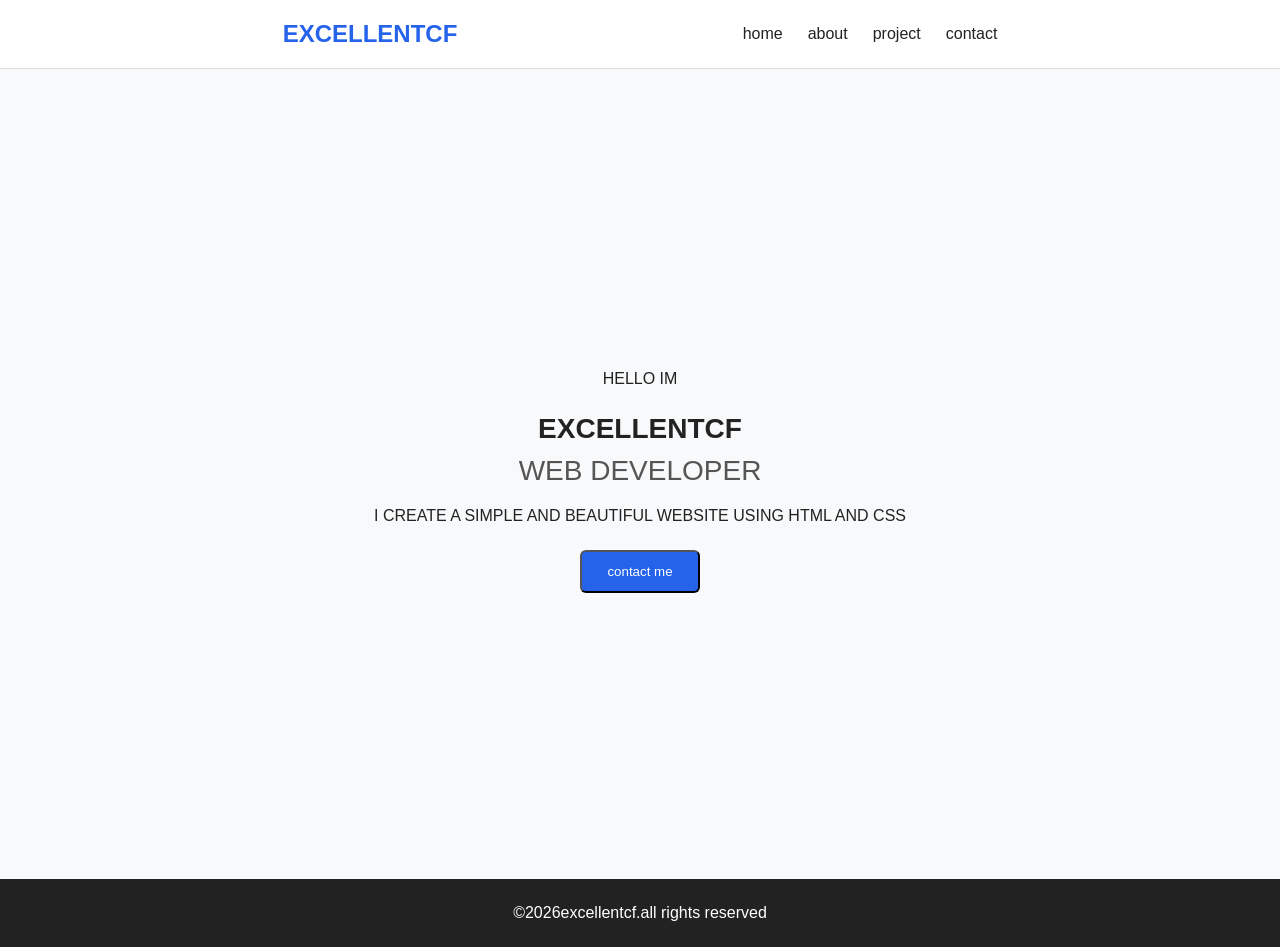
<file: INDEX.HTML>
<!DOCTYPE html>
<html lang="en">
<head>
    <meta charset="UTF-8">
    <meta name="viewport" content="width=device-width, initial-scale=1.0">
    <title>EXCELLENTCF</title>
    <style>
        *{
    margin: auto;
    padding-block-end:0;
    box-sizing: border-box;
}
html{
    scroll-behavior: smooth;
}
body{
    font-family: arial,sans-serif;
    line-height: 1,6;
    color: #222;
    background:#f8f9fa;
}
header{
    background: #ffffff;
    border-bottom: 1px solid #ddd;
    position: sticky;
    top: 0;
    z-index:100 ;
}
nav{
    max-width: 1000px;
    margin: auto;
    padding: 20px;
    display: flex;
    justify-content: space-between;
    align-items: center;
}
nav h2{
    color: #2563eb;
}
nav ul{
    list-style: none;
    display: flex;
    gap: 25px;
}
nav a{
    text-decoration: none;
    color: #222;
    font-weight: 500;
}
nav a:hover{
    color: #2563eb;


}
.hero{
    min-height: 90vh;
    display: flex;
    justify-content: center;
    align-items: center;
    text-align: center;
    padding: 40px 20px;
}
.small-text{
    color: #2563eb;
    font: 18px;
}
.hero h1{
    font-size: 28px;
    margin: 10px 0;
}
.hero h2{
    font-size: 28px;
    font-weight: normal;
    color: #555;
}
.hero p{
    margin: 15px 0 25px;
}
button{
    background: #2563eb;
    display: inline-block;
    border-radius: 6px;
    color: white;
    text-decoration: none;
    padding: 12px 25px;
}
.button a{
    text-decoration: none;
    color: #ffffff;
}

section{
    max-width: 1000px;
    margin:auto;
    padding:80px 20px;
}
section h2{
    font-size: 32px;
    margin-bottom: 20px;
}
.project{
    display: grid;
    grid-template-columns: repeat(3,1fr);
    gap: 20px;
}
.card{
    background: #ffffff;
    padding: 25px;
    border-radius: 8px;
    border: 1px solid #ddd;
}
.card h3{
    margin-bottom: 10px;
    color: #2563eb;
}

footer{
    text-align: center;
    padding: 25px;
    background: #222;
    color: white;
}
@media(max-width:700px){
    nav{
        flex-direction: column;
        gap: 15px;
    }
    nav ul{
        gap: 15px;
        flex-wrap: wrap;
        justify-content: center;
    }
    .hero h1{
        font-size: 48px;
    }
    .project{
        grid-template-columns: 1fr;
    }}
    
    </style>
    
<body> 
   <header>
    <nav>
        <h2>EXCELLENTCF</h2>
        <ul>

            <li><a href="INDEX.HTML">home</a></li>
            <li><a href="about.html">about</a></li>
            <li><a href="project.html">project</a></li>
            <li><a href="contact.html">contact</a></li>
            
        </ul>
    </nav>
   </header>
   <main>
    <section class="hero">
    <div>
        <P CLASS="SMALLTEXT">HELLO IM</P>
        <h1>EXCELLENTCF</h1>
        <h2>WEB DEVELOPER</h2>
        <P>I CREATE A SIMPLE AND BEAUTIFUL WEBSITE USING HTML AND CSS</P>
       <button class="button"><a HREF="contact.html">contact me</a></button>
    </div>
</section>

   
   <footer>
    <p>&copy2026excellentcf.all rights reserved</p>
   </footer>
</body>
</html>
</file>
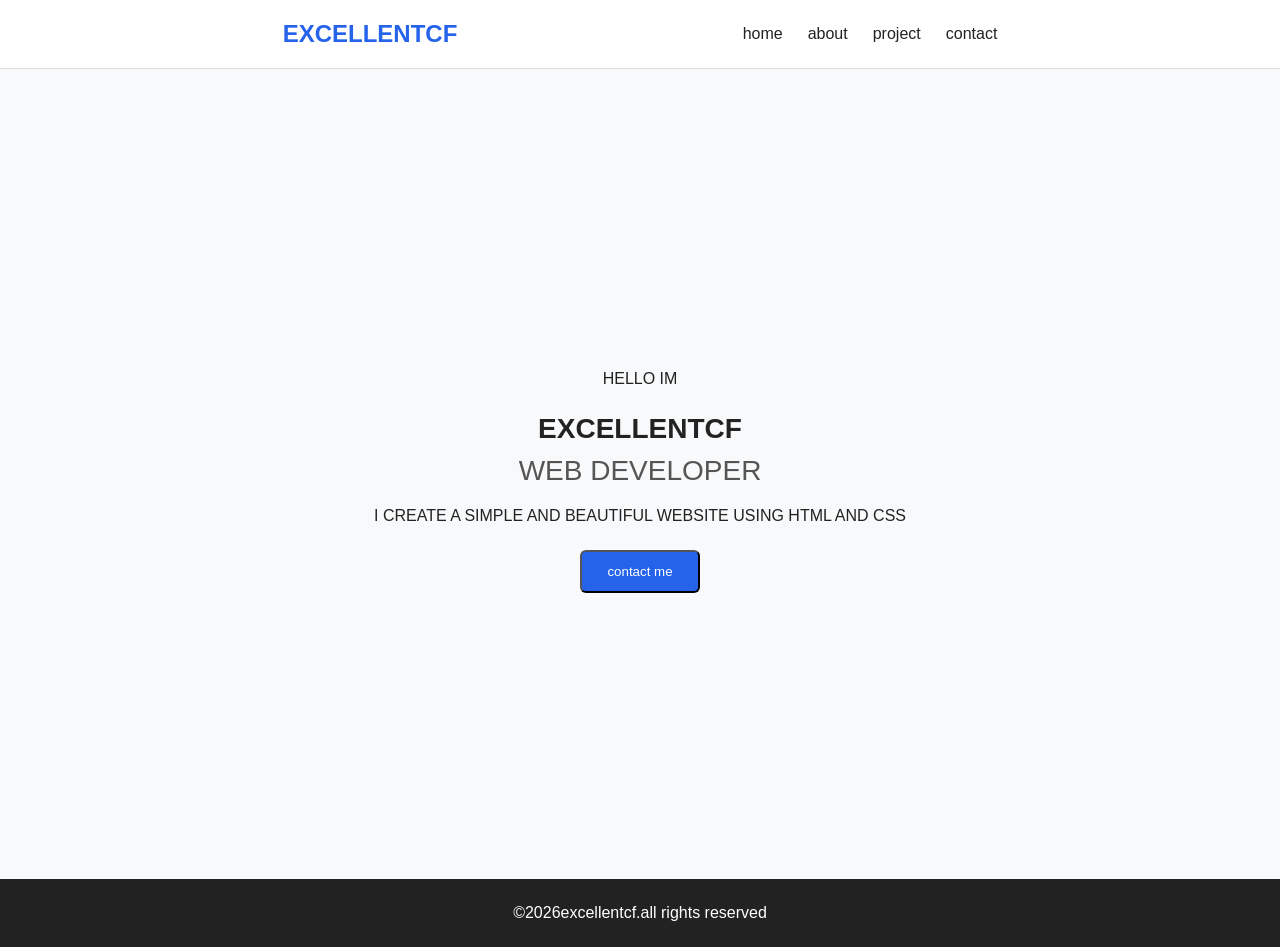
<file: index.html>
<!DOCTYPE html>
<html lang="en">
<head>
    <meta charset="UTF-8">
    <meta name="viewport" content="width=device-width, initial-scale=1.0">
    <title>EXCELLENTCF</title>
    <style>
        *{
    margin: auto;
    padding-block-end:0;
    box-sizing: border-box;
}
html{
    scroll-behavior: smooth;
}
body{
    font-family: arial,sans-serif;
    line-height: 1,6;
    color: #222;
    background:#f8f9fa;
}
header{
    background: #ffffff;
    border-bottom: 1px solid #ddd;
    position: sticky;
    top: 0;
    z-index:100 ;
}
nav{
    max-width: 1000px;
    margin: auto;
    padding: 20px;
    display: flex;
    justify-content: space-between;
    align-items: center;
}
nav h2{
    color: #2563eb;
}
nav ul{
    list-style: none;
    display: flex;
    gap: 25px;
}
nav a{
    text-decoration: none;
    color: #222;
    font-weight: 500;
}
nav a:hover{
    color: #2563eb;


}
.hero{
    min-height: 90vh;
    display: flex;
    justify-content: center;
    align-items: center;
    text-align: center;
    padding: 40px 20px;
}
.small-text{
    color: #2563eb;
    font: 18px;
}
.hero h1{
    font-size: 28px;
    margin: 10px 0;
}
.hero h2{
    font-size: 28px;
    font-weight: normal;
    color: #555;
}
.hero p{
    margin: 15px 0 25px;
}
button{
    background: #2563eb;
    display: inline-block;
    border-radius: 6px;
    color: white;
    text-decoration: none;
    padding: 12px 25px;
}
.button a{
    text-decoration: none;
    color: #ffffff;
}

section{
    max-width: 1000px;
    margin:auto;
    padding:80px 20px;
}
section h2{
    font-size: 32px;
    margin-bottom: 20px;
}
.project{
    display: grid;
    grid-template-columns: repeat(3,1fr);
    gap: 20px;
}
.card{
    background: #ffffff;
    padding: 25px;
    border-radius: 8px;
    border: 1px solid #ddd;
}
.card h3{
    margin-bottom: 10px;
    color: #2563eb;
}

footer{
    text-align: center;
    padding: 25px;
    background: #222;
    color: white;
}
@media(max-width:700px){
    nav{
        flex-direction: column;
        gap: 15px;
    }
    nav ul{
        gap: 15px;
        flex-wrap: wrap;
        justify-content: center;
    }
    .hero h1{
        font-size: 48px;
    }
    .project{
        grid-template-columns: 1fr;
    }}
    
    </style>
    
<body> 
   <header>
    <nav>
        <h2>EXCELLENTCF</h2>
        <ul>

            <li><a href="index.html">home</a></li>
            <li><a href="about.html">about</a></li>
            <li><a href="project.html">project</a></li>
            <li><a href="contact.html">contact</a></li>
            
        </ul>
    </nav>
   </header>
   <main>
    <section class="hero">
    <div>
        <P CLASS="SMALLTEXT">HELLO IM</P>
        <h1>EXCELLENTCF</h1>
        <h2>WEB DEVELOPER</h2>
        <P>I CREATE A SIMPLE AND BEAUTIFUL WEBSITE USING HTML AND CSS</P>
       <button class="button"><a HREF="contact.html">contact me</a></button>
    </div>
</section>

   
   <footer>
    <p>&copy2026excellentcf.all rights reserved</p>
   </footer>
</body>
</html>
</file>
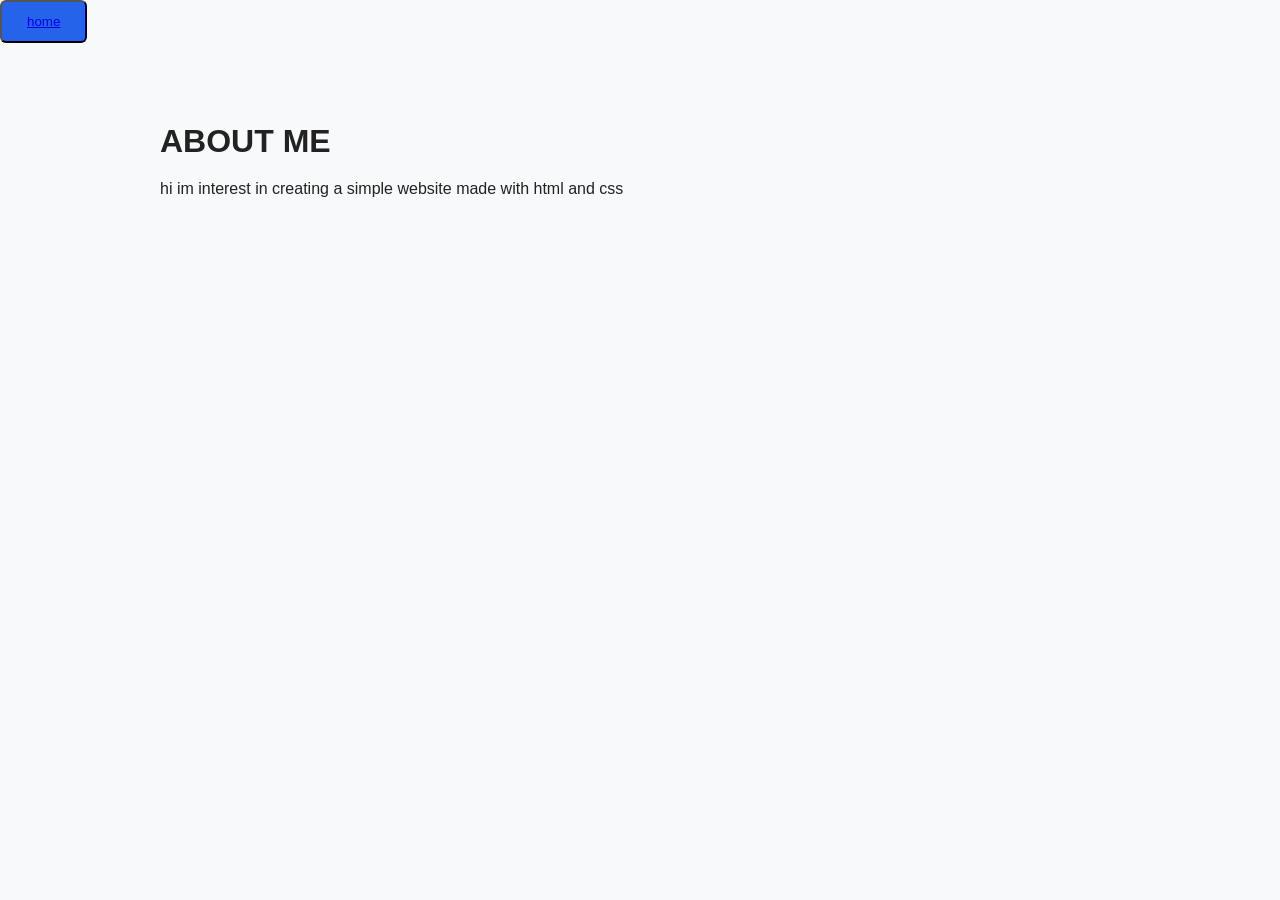
<file: about.html>
<!DOCTYPE html>
<html lang="en">
<head>
    <meta charset="UTF-8">
    <meta name="viewport" content="width=device-width, initial-scale=1.0">
    <title>about</title>
     <style>
        *{
    margin: auto;
    padding-block-end:0;
    box-sizing: border-box;
}
html{
    scroll-behavior: smooth;
}
body{
    font-family: arial,sans-serif;
    line-height: 1,6;
    color: #222;
    background:#f8f9fa;
}
header{
    background: #ffffff;
    border-bottom: 1px solid #ddd;
    position: sticky;
    top: 0;
    z-index:100 ;
}
nav{
    max-width: 1000px;
    margin: auto;
    padding: 20px;
    display: flex;
    justify-content: space-between;
    align-items: center;
}
nav h2{
    color: #2563eb;
}
nav ul{
    list-style: none;
    display: flex;
    gap: 25px;
}
nav a{
    text-decoration: none;
    color: #222;
    font-weight: 500;
}
nav a:hover{
    color: #2563eb;


}
.hero{
    min-height: 90vh;
    display: flex;
    justify-content: center;
    align-items: center;
    text-align: center;
    padding: 40px 20px;
}
.small-text{
    color: #2563eb;
    font: 18px;
}
.hero h1{
    font-size: 28px;
    margin: 10px 0;
}
.hero h2{
    font-size: 28px;
    font-weight: normal;
    color: #555;
}
.hero p{
    margin: 15px 0 25px;
}
button{
    background: #2563eb;
    display: inline-block;
    border-radius: 6px;
    color: white;
    text-decoration: none;
    padding: 12px 25px;
}
.button a{
    text-decoration: none;
    color: #ffffff;
}

section{
    max-width: 1000px;
    margin:auto;
    padding:80px 20px;
}
section h2{
    font-size: 32px;
    margin-bottom: 20px;
}
.project{
    display: grid;
    grid-template-columns: repeat(3,1fr);
    gap: 20px;
}
.card{
    background: #ffffff;
    padding: 25px;
    border-radius: 8px;
    border: 1px solid #ddd;
}
.card h3{
    margin-bottom: 10px;
    color: #2563eb;
}

footer{
    text-align: center;
    padding: 25px;
    background: #222;
    color: white;
}
@media(max-width:700px){
    nav{
        flex-direction: column;
        gap: 15px;
    }
    nav ul{
        gap: 15px;
        flex-wrap: wrap;
        justify-content: center;
    }
    .hero h1{
        font-size: 48px;
    }
    .project{
        grid-template-columns: 1fr;
    }}
    
    </style>
</head>

<body>
    <button><a href="index. html">home</a></button>
<section id="about">
    <h2>ABOUT ME</h2>
        <p>hi im interest in creating a simple website made with html and css</p>
</section>
</body>
</html>
</file>
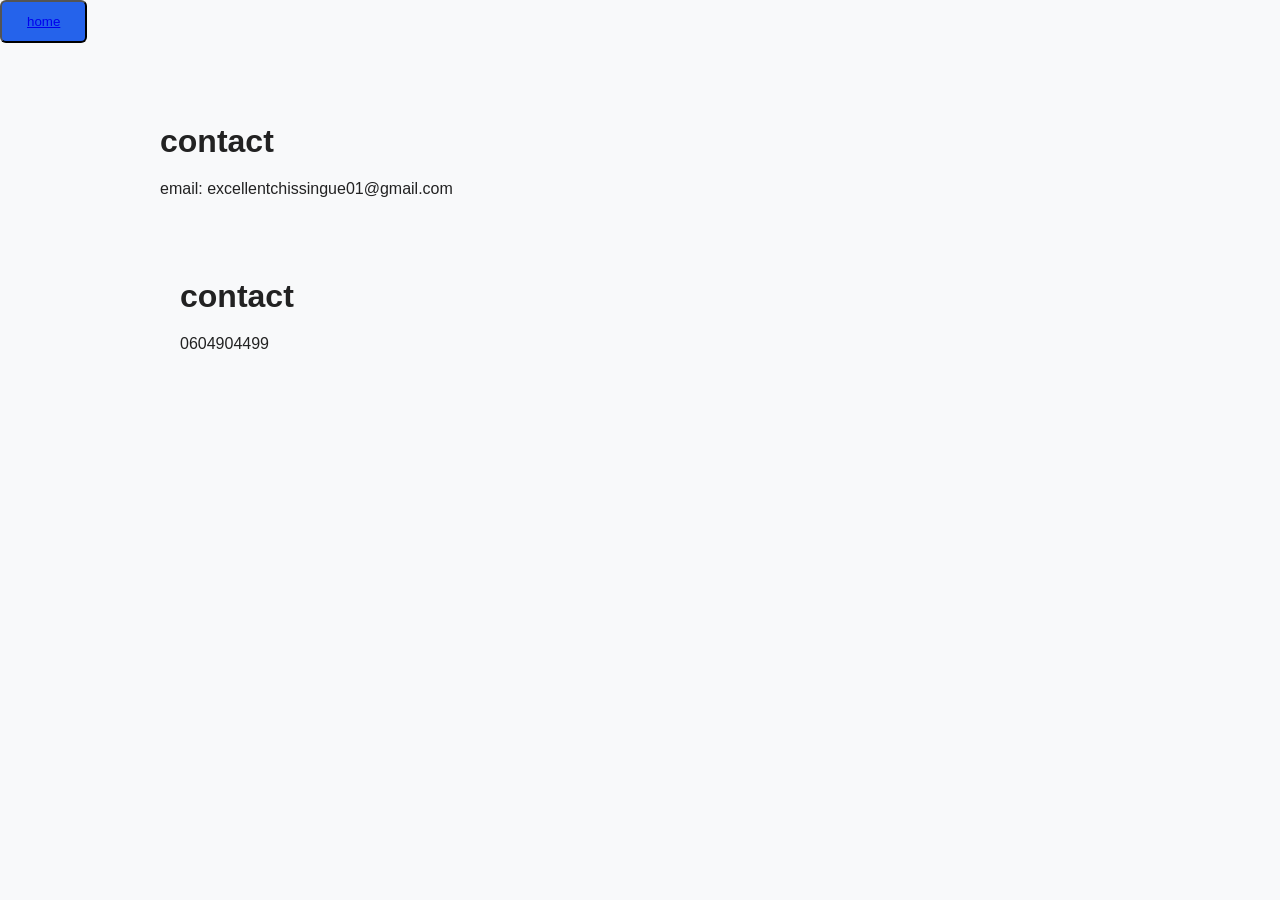
<file: contact.html>
<!DOCTYPE html>
<html lang="en">
<head>
    <meta charset="UTF-8">
    <meta name="viewport" content="width=device-width, initial-scale=1.0">
    <title>contact</title>
    
<style>
        *{
    margin: auto;
    padding-block-end:0;
    box-sizing: border-box;
}
html{
    scroll-behavior: smooth;
}
body{
    font-family: arial,sans-serif;
    line-height: 1,6;
    color: #222;
    background:#f8f9fa;
}
header{
    background: #ffffff;
    border-bottom: 1px solid #ddd;
    position: sticky;
    top: 0;
    z-index:100 ;
}
nav{
    max-width: 1000px;
    margin: auto;
    padding: 20px;
    display: flex;
    justify-content: space-between;
    align-items: center;
}
nav h2{
    color: #2563eb;
}
nav ul{
    list-style: none;
    display: flex;
    gap: 25px;
}
nav a{
    text-decoration: none;
    color: #222;
    font-weight: 500;
}
nav a:hover{
    color: #2563eb;


}
.hero{
    min-height: 90vh;
    display: flex;
    justify-content: center;
    align-items: center;
    text-align: center;
    padding: 40px 20px;
}
.small-text{
    color: #2563eb;
    font: 18px;
}
.hero h1{
    font-size: 28px;
    margin: 10px 0;
}
.hero h2{
    font-size: 28px;
    font-weight: normal;
    color: #555;
}
.hero p{
    margin: 15px 0 25px;
}
button{
    background: #2563eb;
    display: inline-block;
    border-radius: 6px;
    color: white;
    text-decoration: none;
    padding: 12px 25px;
}
.button a{
    text-decoration: none;
    color: #ffffff;
}

section{
    max-width: 1000px;
    margin:auto;
    padding:80px 20px;
}
section h2{
    font-size: 32px;
    margin-bottom: 20px;
}
.project{
    display: grid;
    grid-template-columns: repeat(3,1fr);
    gap: 20px;
}
.card{
    background: #ffffff;
    padding: 25px;
    border-radius: 8px;
    border: 1px solid #ddd;
}
.card h3{
    margin-bottom: 10px;
    color: #2563eb;
}

footer{
    text-align: center;
    padding: 25px;
    background: #222;
    color: white;
}
@media(max-width:700px){
    nav{
        flex-direction: column;
        gap: 15px;
    }
    nav ul{
        gap: 15px;
        flex-wrap: wrap;
        justify-content: center;
    }
    .hero h1{
        font-size: 48px;
    }
    .project{
        grid-template-columns: 1fr;
    }}
    
    </style>
</head>
<button><a href="index.html">home</a></button>

<body><section id="contact">
    <h2>contact</h2>
    <p>email: excellentchissingue01@gmail.com</p>

    <section id="contact">
    <h2>contact</h2>
    <p>0604904499</p>
</section>
    
</body>
</html>
</file>
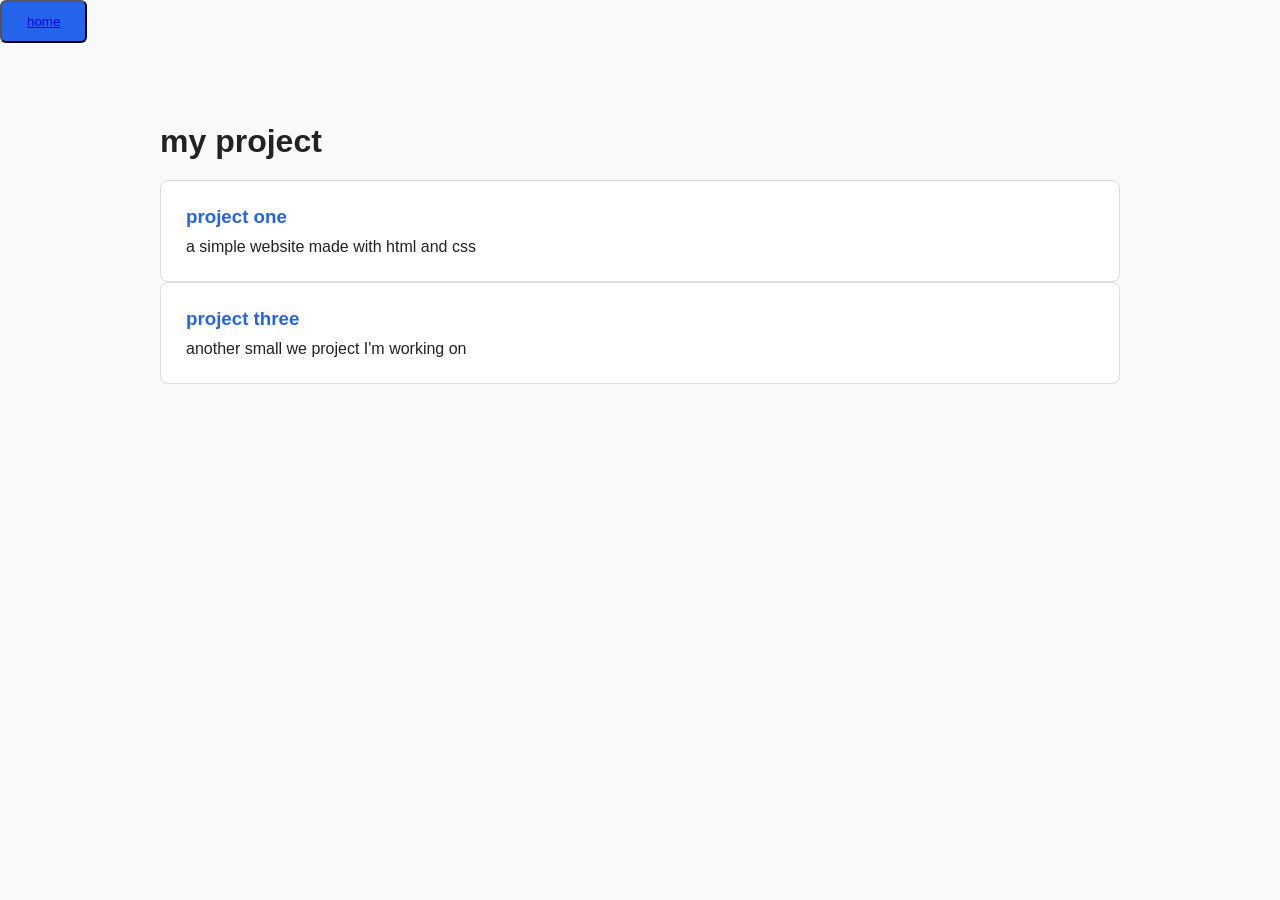
<file: project.html>
<!DOCTYPE html>
<html lang="en">
<head>
    <meta charset="UTF-8">
    <meta name="viewport" content="width=device-width, initial-scale=1.0">
    <title>project</title>
    <style>
        *{
    margin: auto;
    padding-block-end:0;
    box-sizing: border-box;
}
html{
    scroll-behavior: smooth;
}
body{
    font-family: arial,sans-serif;
    line-height: 1,6;
    color: #222;
    background:#f8f9fa;
}
header{
    background: #ffffff;
    border-bottom: 1px solid #ddd;
    position: sticky;
    top: 0;
    z-index:100 ;
}
nav{
    max-width: 1000px;
    margin: auto;
    padding: 20px;
    display: flex;
    justify-content: space-between;
    align-items: center;
}
nav h2{
    color: #2563eb;
}
nav ul{
    list-style: none;
    display: flex;
    gap: 25px;
}
nav a{
    text-decoration: none;
    color: #222;
    font-weight: 500;
}
nav a:hover{
    color: #2563eb;


}
.hero{
    min-height: 90vh;
    display: flex;
    justify-content: center;
    align-items: center;
    text-align: center;
    padding: 40px 20px;
}
.small-text{
    color: #2563eb;
    font: 18px;
}
.hero h1{
    font-size: 28px;
    margin: 10px 0;
}
.hero h2{
    font-size: 28px;
    font-weight: normal;
    color: #555;
}
.hero p{
    margin: 15px 0 25px;
}
button{
    background: #2563eb;
    display: inline-block;
    border-radius: 6px;
    color: white;
    text-decoration: none;
    padding: 12px 25px;
}
.button a{
    text-decoration: none;
    color: #ffffff;
}

section{
    max-width: 1000px;
    margin:auto;
    padding:80px 20px;
}
section h2{
    font-size: 32px;
    margin-bottom: 20px;
}
.project{
    display: grid;
    grid-template-columns: repeat(3,1fr);
    gap: 20px;
}
.card{
    background: #ffffff;
    padding: 25px;
    border-radius: 8px;
    border: 1px solid #ddd;
}
.card h3{
    margin-bottom: 10px;
    color: #2563eb;
}

footer{
    text-align: center;
    padding: 25px;
    background: #222;
    color: white;
}
@media(max-width:700px){
    nav{
        flex-direction: column;
        gap: 15px;
    }
    nav ul{
        gap: 15px;
        flex-wrap: wrap;
        justify-content: center;
    }
    .hero h1{
        font-size: 48px;
    }
    .project{
        grid-template-columns: 1fr;
    }}
    
    </style>

<body>

    
</body>
<button><a href="index.html">home</a></button>
</html><section id="project">
        <h2>my project</h2>
        <div class="card">
            <h3>project one</h3>
<p>a simple website made with html and css</p>
    </div>
    <div class="card">
            <h3>project three</h3>
<p>another small we project I'm working on</p>
    </div>
 
    </div>
</section>

</body>
</html>
</file>
